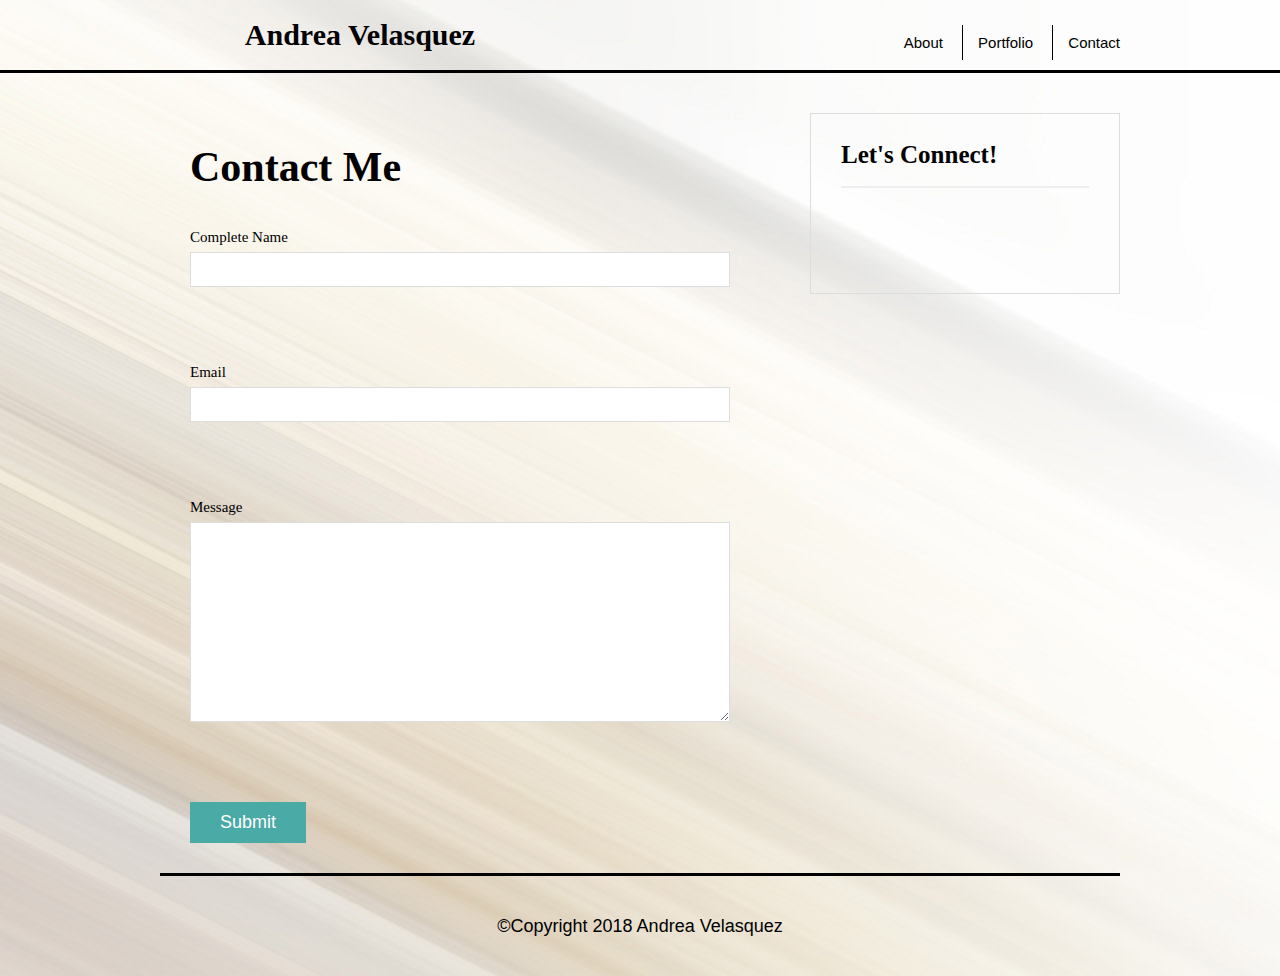
<file: contact.html>
<!doctype html>
<html lang="en-us">

<head>
  <meta charset="UTF-8">
  <meta name="viewport" content="width=device-width, initial-scale=1.0">
  <title>Andrea Velasquez</title>
  <link rel="stylesheet" type="text/css" href="reset.css">
  <link rel="stylesheet" type="text/css" href="style.css">
</head>

<body>
<!-- HEADER -->
  <header id="masthead">
    <div class="container">
      <a href="index.html" id="logo">Andrea Velasquez</a>
      <nav class="show-mobile">
        <a href="index.html">About</a>
        <a href="portfolio.html">Portfolio</a>
        <a href="contact.html">Contact</a>
      </nav>
      <nav class="hide-mobile">
        <a href="index.html">About</a>
        <a href="portfolio.html">Portfolio</a>
        <a href="contact.html">Contact</a>
      </nav>
    </div>
  </header>

  <div id="main-container" class="container">
    <section class="main-section">
      <h1>Contact Me</h1>

<!--CONTACT HTML -->
      <form id="contact-form">
        <ul>
          <li>
            <label for="name">Complete Name</label>
            <input type="text" id="name" name="name" placeholder="" required="required">
          </li>
<br><br>
          <li>
            <label for="email">Email</label>
            <input type="email" id="email"  name="email" required="required">
          </li>
<br><br>
          <li>
            <label for="message">Message</label>
            <textarea id="message" name="message" required="required"></textarea>
          </li>
        </ul>
<br><br>
        <input type="submit">
      </form>

    </section>

    <section class="sidebar">
      <div id="connect">
        <h2>Let's Connect!</h2>

        <a href="https://github.com/velasquez189" target="blank"><i class="fa fa-github" style="font-size:90px;color:black"></i></a>
        <a href="https://www.linkedin.com/in/andrea-velasquez-956606125" target="blank"><i class="fa fa-linkedin-square" style="font-size:90px"></i></a>
        <a href="https://google.com/+AndreaVelasquez189" target="blank"><i class="fa fa-google-plus-official" style="font-size:90px;color:red"></i></a>
      </div>

      <br><br>

    </section>
  </div>


  <!-- FOOTER -->
  <div class="panel-footer">
      <div class= "container">
          <div class="container text-center">
              <footer>©Copyright 2018 Andrea Velasquez</footer>
          </div>
      </div>
  </div>
</body>

</html>
</file>
<file: style.css>
body {
  font-family: -apple-system, BlinkMacSystemFont, 'Segoe UI', Roboto, Oxygen, Ubuntu, Cantarell, 'Open Sans', 'Helvetica Neue', sans-serif;
  font-size: 15px;
  line-height: 30px;
  color: black;
  background: url(Beige.jpg)
}

* {
  box-sizing: border-box;
}

/* GENERAL */
.show-mobile {
  display: none;
}

.hide-mobile {
  display: block;
}

.container {
  width: 100%;
  max-width: 960px;
  margin: 0 auto;
  clear: both;
}

/* HEADER */
#masthead {
  position: static;
  width: 100%;
  margin: 0px;
  overflow: auto;
  color: transparent;
  background: transparent;
  border-bottom: 3px solid black;
}

/* BODY */
h1 {
  padding-bottom: 30px;
  font-size: 42px;
  line-height: 49px;
  border-bottom: 0px solid transparent;
}

h2 {
  font-size: 25px;
}

#logo {
  float: left;
  width: 400px;
  height: 70px;
  font-family: 'Bungee Outline';
  font-size: 30px;
  font-weight: bolder;
  line-height: 70px;
  color: black;
  text-align: center;
  text-decoration: none;
}

nav {
  float: right;
  margin-top: 25px;
}

nav a {
  display: inline-block;
  padding-left: 15px;
  margin-left: 15px;
  line-height: 35px;
  color: black;
  text-decoration: none;
  border-left: 1px solid black;
}
nav a:first-child {
  border-left:none;
}
#main-container {
  padding-top: 40px;
  font-family: 'Bungee Outline';  
}
#main-text{
  font-family: 'Times New Roman', Times, serif;
  font-size: 20px;
}
.main-section {
  float: left;
  width: 100%;
  max-width: 600px;
  padding: 30px;
  margin: 0 30 40px;
  background: transparent;
}


/* SIDEBAR */
.sidebar {
  float: right;
  width: 100%;
  max-width: 310px;
  padding: 30px;
  margin-bottom: 20px;
  background: transparent;
  border: 1px solid #ddd;
}
#connect{
  font-family: 'Bungee Outline';
 
}

h3,
.sidebar h2 {
  padding-bottom: 20px;
  margin-bottom: 15px;
  line-height: 22px;
  border-bottom: 2px solid #eee;
}

/* FOOTER */
footer {
  position: static;
  width: 100%;
  margin: 0px;
  overflow: auto;
  color: black;
  background: transparent;
  border-top: 3px solid black;    
  text-align: center;
  font-size: large;
  line-height: 100px;
}

/* PORTFOLIO */
.work {
  position: relative;
  float: left;
  width: 274px;
  margin: 20px 0 25px;
  overflow: auto;
}

.work:nth-child(even) {
  margin-right: 40px;
}

.work img {
  width: 100%;
  border: 0 none;
  opacity: 0.8;
}

.work h3 {
  position: absolute;
  bottom: 20px;
  width: 100%;
  padding: 15px;
  margin-bottom: 0;
  font-weight: 300;
  line-height: 30px;
  color: #fff;
  text-align: center;
  background: #4aaaa5;
  border-bottom: 0;
}

.auth-image {
  float: left;
  width: 200px;
  height: auto;
  margin-top: 10px;
  margin-right: 25px;
}


/* CONTACT */
#contact-form ul {
  margin-bottom: 20px;
}

#contact-form li {
  margin-bottom: 10px;
}

label,
input[type=text],
input[type=email],
textarea {
  display: block;
  width: 100%;
}

input[type=text],
input[type=email],
textarea {
  height: 35px;
  padding: 0 10px;
  font-size: 14px;
  border: 1px solid #ddd;
}

textarea {
  height: 200px;
}

input[type=submit] {
  padding: 10px 30px;
  font-size: 18px;
  color: #fff;
  cursor: pointer;
  background: #4aaaa5;
  border: 0 none;
}

/*SCREEN RESIZE MEDIA QUERIES */
@media only screen and (max-width: 980px) {
    .sidebar,
    .main-section {
    display: flex;
    flex-direction: column;
    align-items: center;
    overflow: auto;
    max-width: 98%;
    position: relative;
    /* left: 1%; */
    right: 1%;
    }
    .main-section img {
    width: 100%;
    height: auto;
    }
    .show-mobile {
      display: block;
    }
    .hide-mobile {
      display: none;
    }
    #logo {
      width: 100%;
    }
}

@media only screen and (max-width: 768px) {
    .sidebar,
    .main-section {
    display: flex;
    flex-direction: column;
    align-items: center;
    overflow: auto;
    max-width: 98%;
    position: relative;
    /* left: 1%; */
    right: 1%;
    }
    .main-section img {
    width: 100%;
    height: auto;
    }
    .show-mobile {
      display: block;
    }
    .hide-mobile {
      display: none;
    }
    #logo {
      width: 100%;
    }    
}


}@media only screen and (max-width: 640px) {
    .sidebar,
    .main-section {
    display: flex;
    flex-direction: column;
    align-items: center;
    overflow: auto;
    max-width: 98%;
    position: relative;
    /* left: 1%; */
    right: 1%;
    }
    .main-section img {
    width: 100%;
    height: auto;
    }
    .show-mobile {
      display: block;
    }
    .hide-mobile {
      display: none;
    }
    #logo {
      width: 100%;
    }
}
</file>
